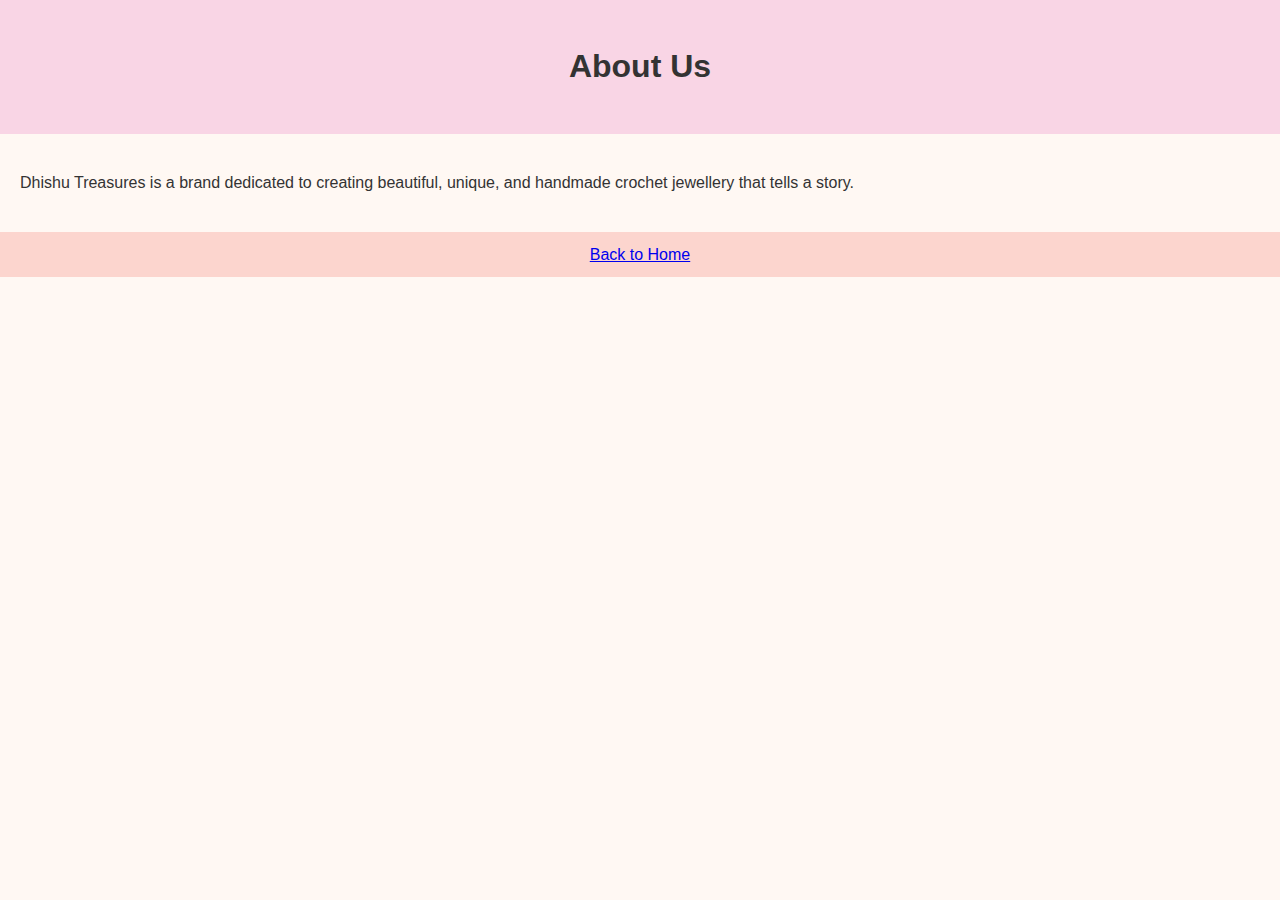
<file: about.html>
<!DOCTYPE html>
<html lang="en">
<head>
    <meta charset="UTF-8">
    <title>About - Dhishu Treasures</title>
    <link rel="stylesheet" href="style.css">
</head>
<body>
    <header><h1>About Us</h1></header>
    <main>
        <p>Dhishu Treasures is a brand dedicated to creating beautiful, unique, and handmade crochet jewellery that tells a story.</p>
    </main>
    <footer><a href="index.html">Back to Home</a></footer>
</body>
</html>
</file>
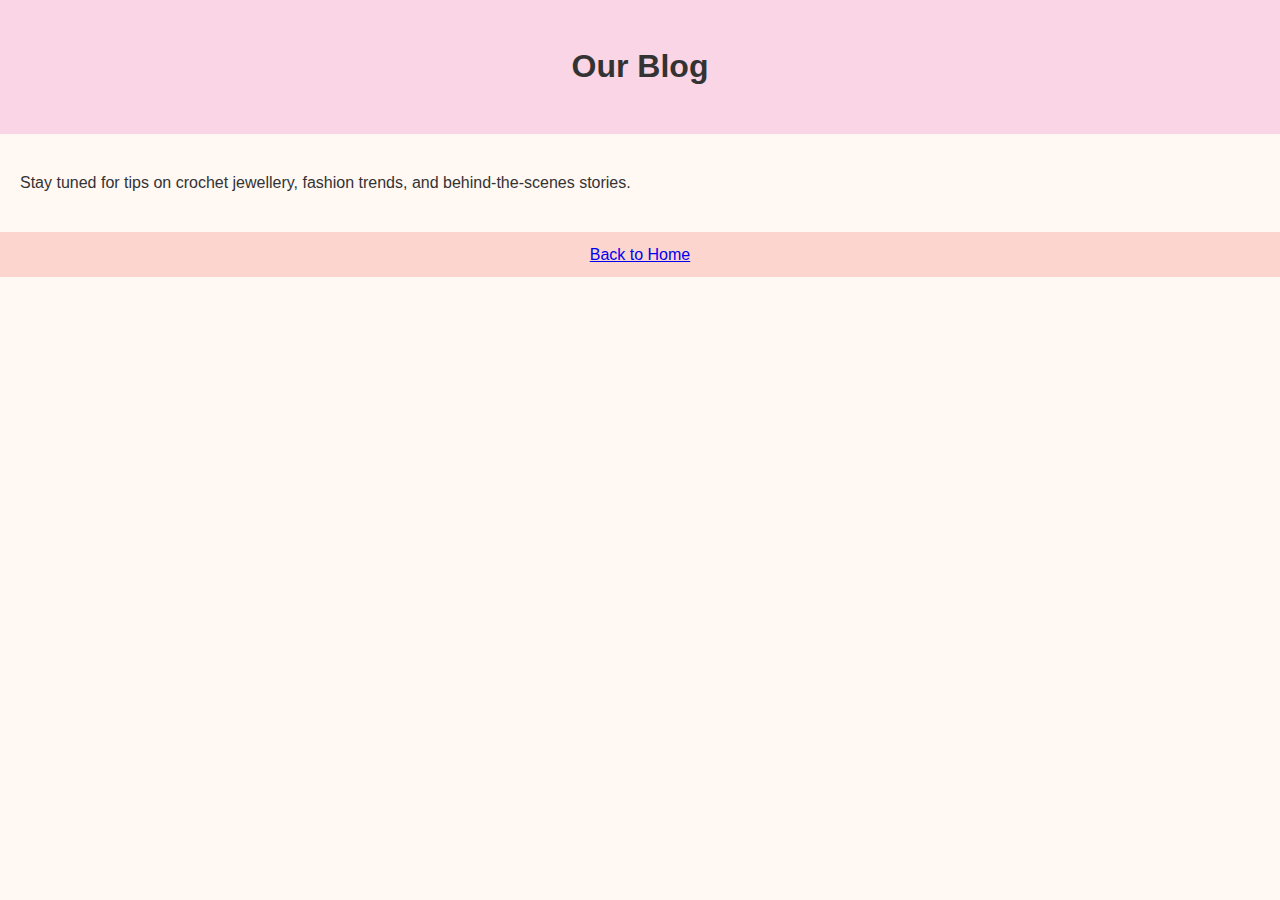
<file: blog.html>
<!DOCTYPE html>
<html lang="en">
<head>
    <meta charset="UTF-8">
    <title>Blog - Dhishu Treasures</title>
    <link rel="stylesheet" href="style.css">
</head>
<body>
    <header><h1>Our Blog</h1></header>
    <main>
        <p>Stay tuned for tips on crochet jewellery, fashion trends, and behind-the-scenes stories.</p>
    </main>
    <footer><a href="index.html">Back to Home</a></footer>
</body>
</html>
</file>
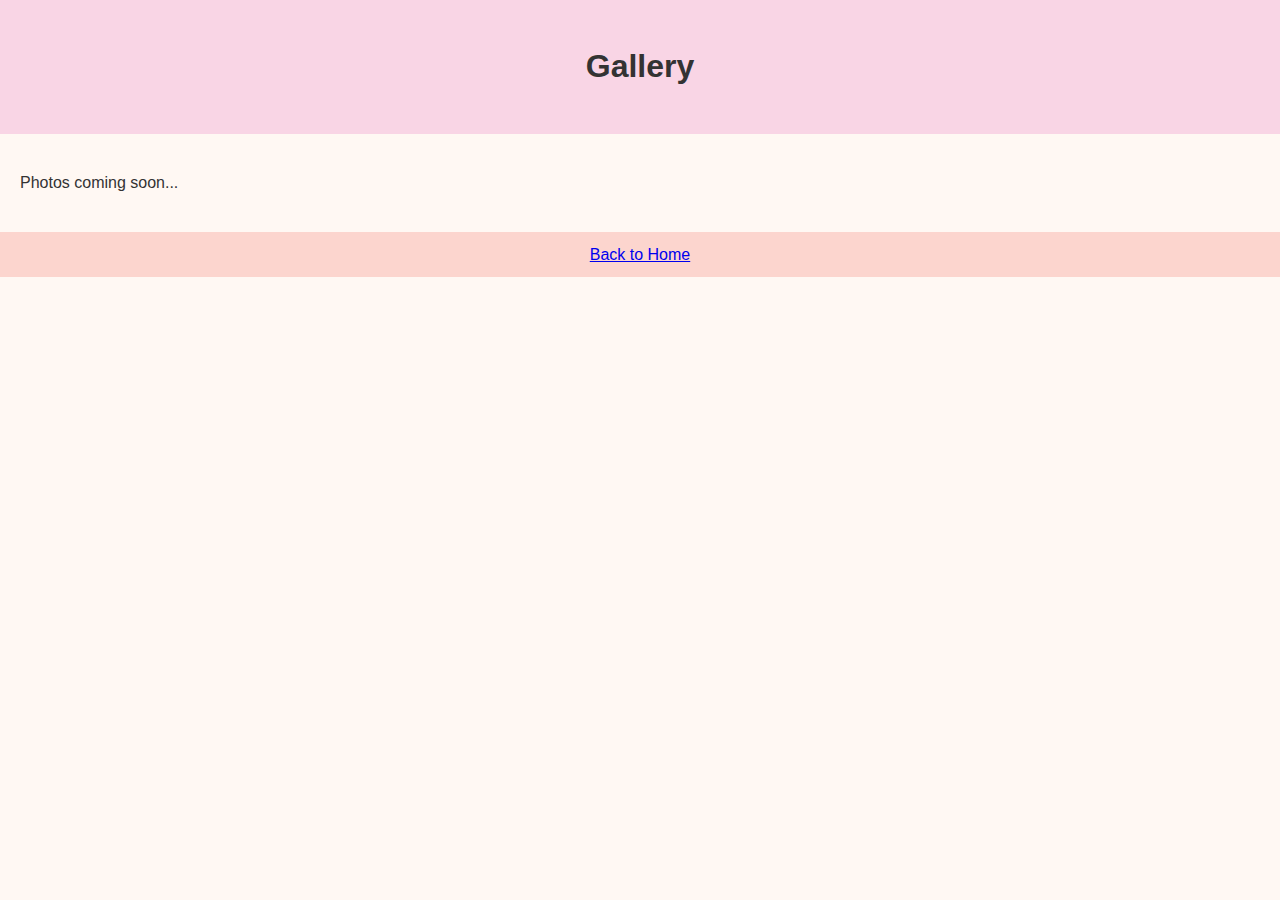
<file: gallery.html>
<!DOCTYPE html>
<html lang="en">
<head>
    <meta charset="UTF-8">
    <title>Gallery - Dhishu Treasures</title>
    <link rel="stylesheet" href="style.css">
</head>
<body>
    <header><h1>Gallery</h1></header>
    <main>
        <p>Photos coming soon...</p>
    </main>
    <footer><a href="index.html">Back to Home</a></footer>
</body>
</html>
</file>
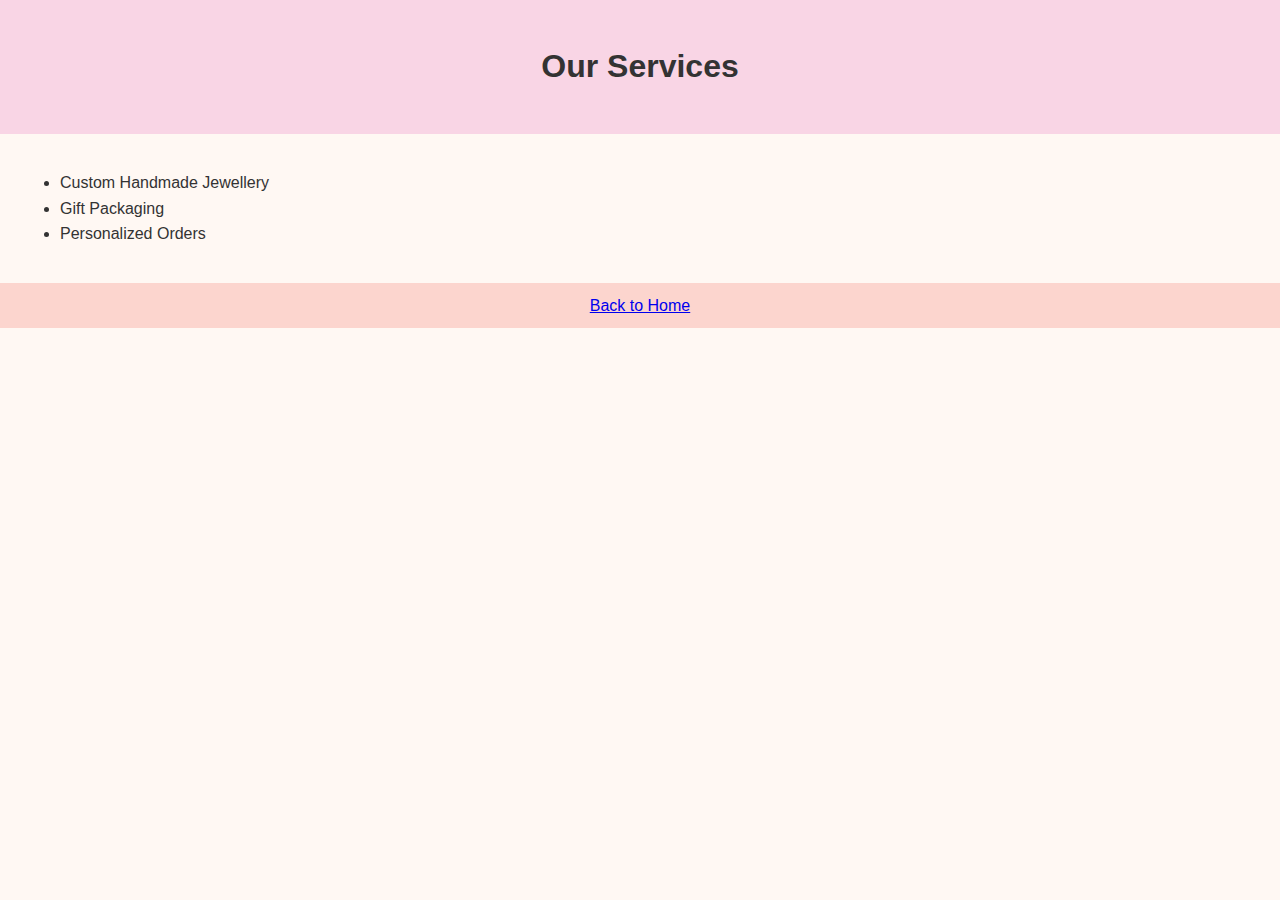
<file: services.html>
<!DOCTYPE html>
<html lang="en">
<head>
    <meta charset="UTF-8">
    <title>Services - Dhishu Treasures</title>
    <link rel="stylesheet" href="style.css">
</head>
<body>
    <header><h1>Our Services</h1></header>
    <main>
        <ul>
            <li>Custom Handmade Jewellery</li>
            <li>Gift Packaging</li>
            <li>Personalized Orders</li>
        </ul>
    </main>
    <footer><a href="index.html">Back to Home</a></footer>
</body>
</html>
</file>
<file: style.css>
body {
  font-family: 'Poppins', sans-serif;
  margin: 0;
  padding: 0;
  line-height: 1.6;
  background: #fff8f3;
  color: #333;
}
header {
  background: #f9d5e5;
  padding: 20px;
  text-align: center;
}
main {
  padding: 20px;
}
footer {
  background: #fcd5ce;
  text-align: center;
  padding: 10px;
}
</file>
